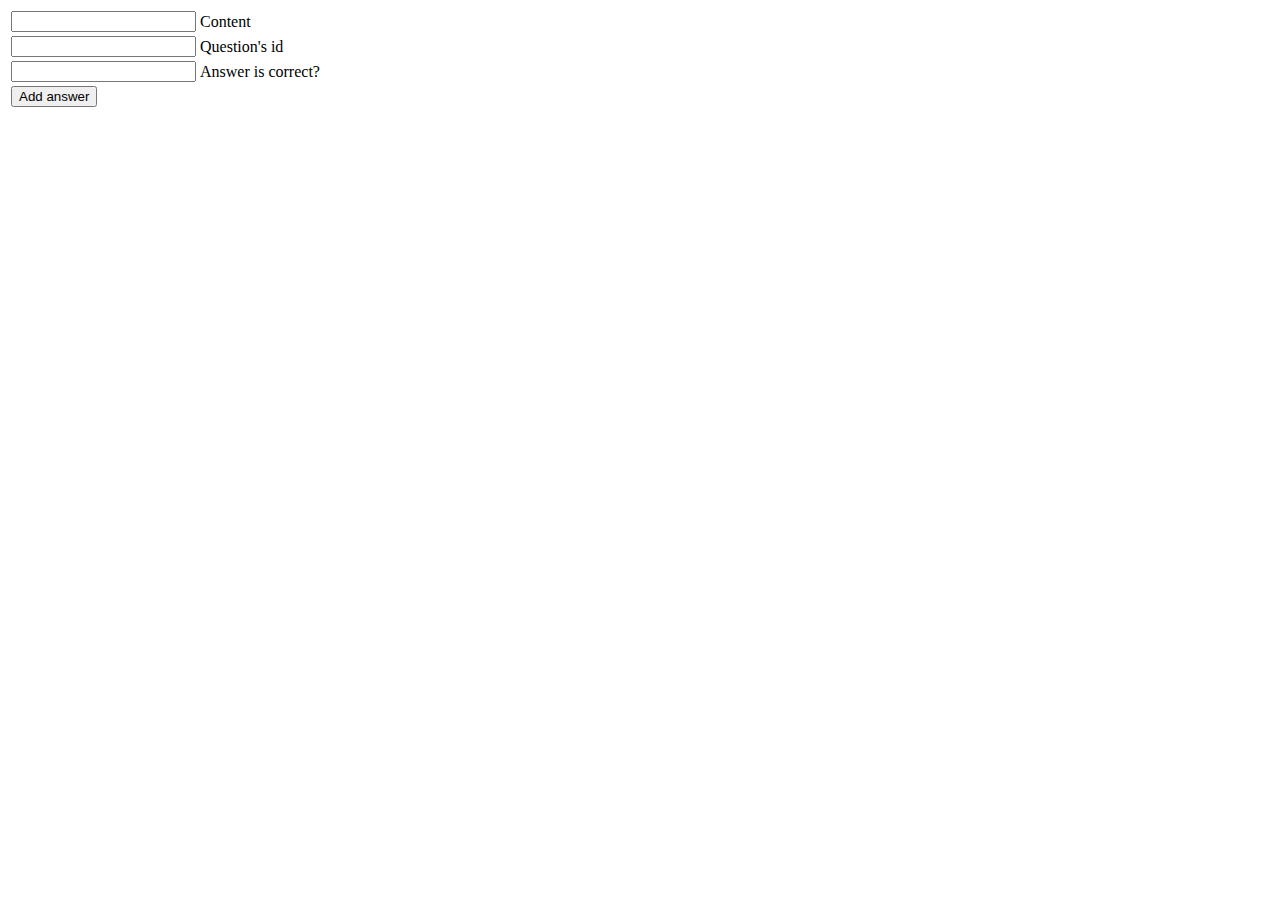
<file: src/main/resources/templates/addAnswer.html>
<!DOCTYPE html>
<html lang="en">
<head>
    <meta charset="UTF-8">
    <title>Add answer</title>
</head>
    <body>
        <form method="post" action="/answer/add">
            <table>
                <tr>
                    <td> <input type="text" name="content"/></td>
                    <td>Content</td>
                </tr>
                <tr>
                    <td> <input type="text" name="question"/></td>
                    <td>Question's id</td>
                </tr>
                <tr>
                    <td> <input type="text" name="correct"/></td>
                    <td>Answer is correct?</td>
                </tr>
                <tr>
                    <td colspan="2"> <input type="submit" value="Add answer"/></td>
                </tr>
            </table>
        </form>
    </body>
</html>
</file>
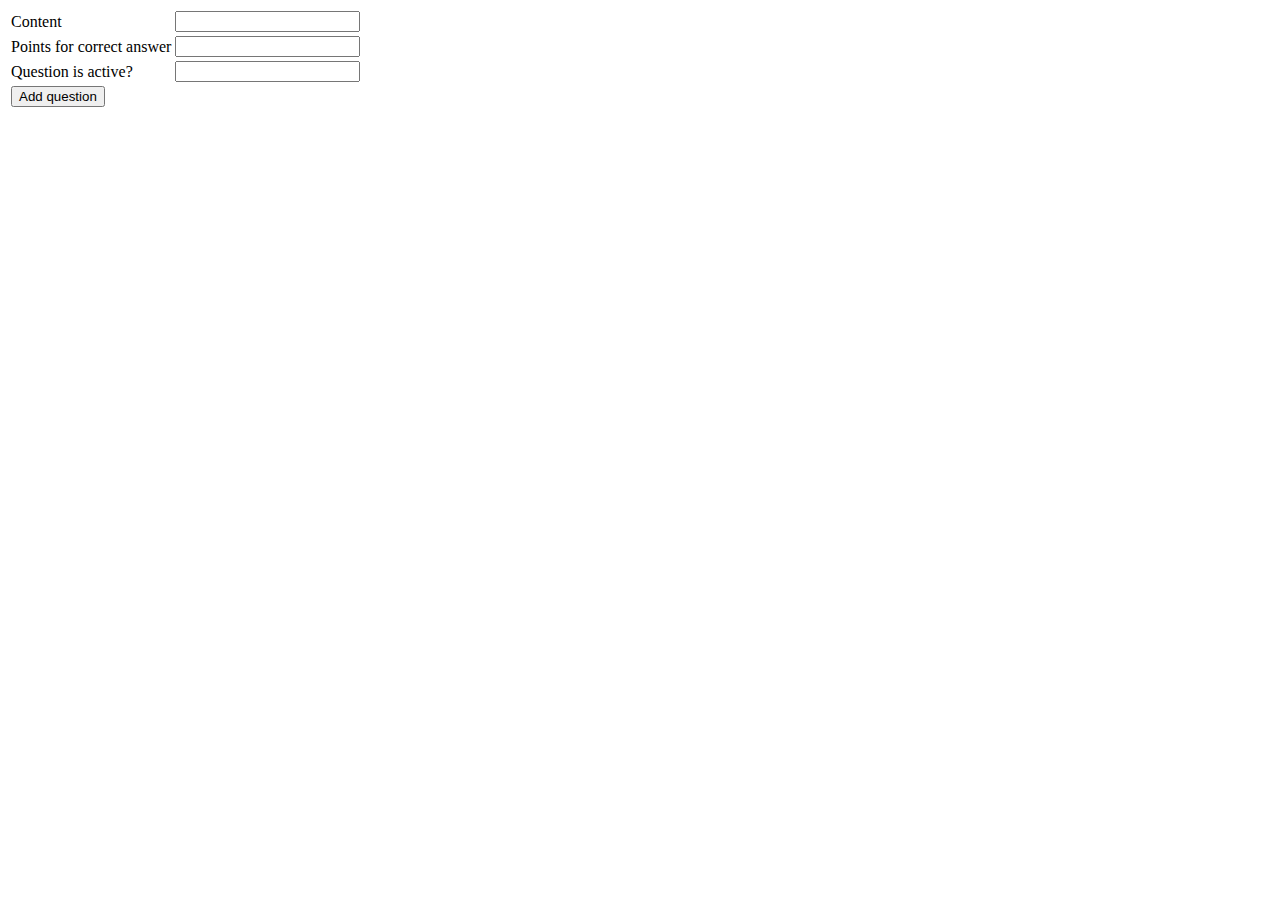
<file: src/main/resources/templates/addQuestion.html>
<!DOCTYPE html>
<html lang="en">
<head>
    <meta charset="UTF-8">
    <title>Add question</title>
</head>
    <body>
        <form method="post" action="/question/add">
            <table>
                <tr>
                    <td>Content</td>
                    <td> <input type="text" name="content"/></td>
                </tr>
                <tr>
                    <td>Points for correct answer</td>
                    <td> <input type="text" name="pointsForCorrectAnswer"/></td>
                </tr>
                <tr>
                    <td>Question is active?</td>
                    <td> <input type="text" name="active"/></td>
                </tr>
                <tr>
                    <td colspan="2"> <input type="submit" value="Add question"/></td>
                </tr>
            </table>
        </form>
    </body>
</html>
</file>
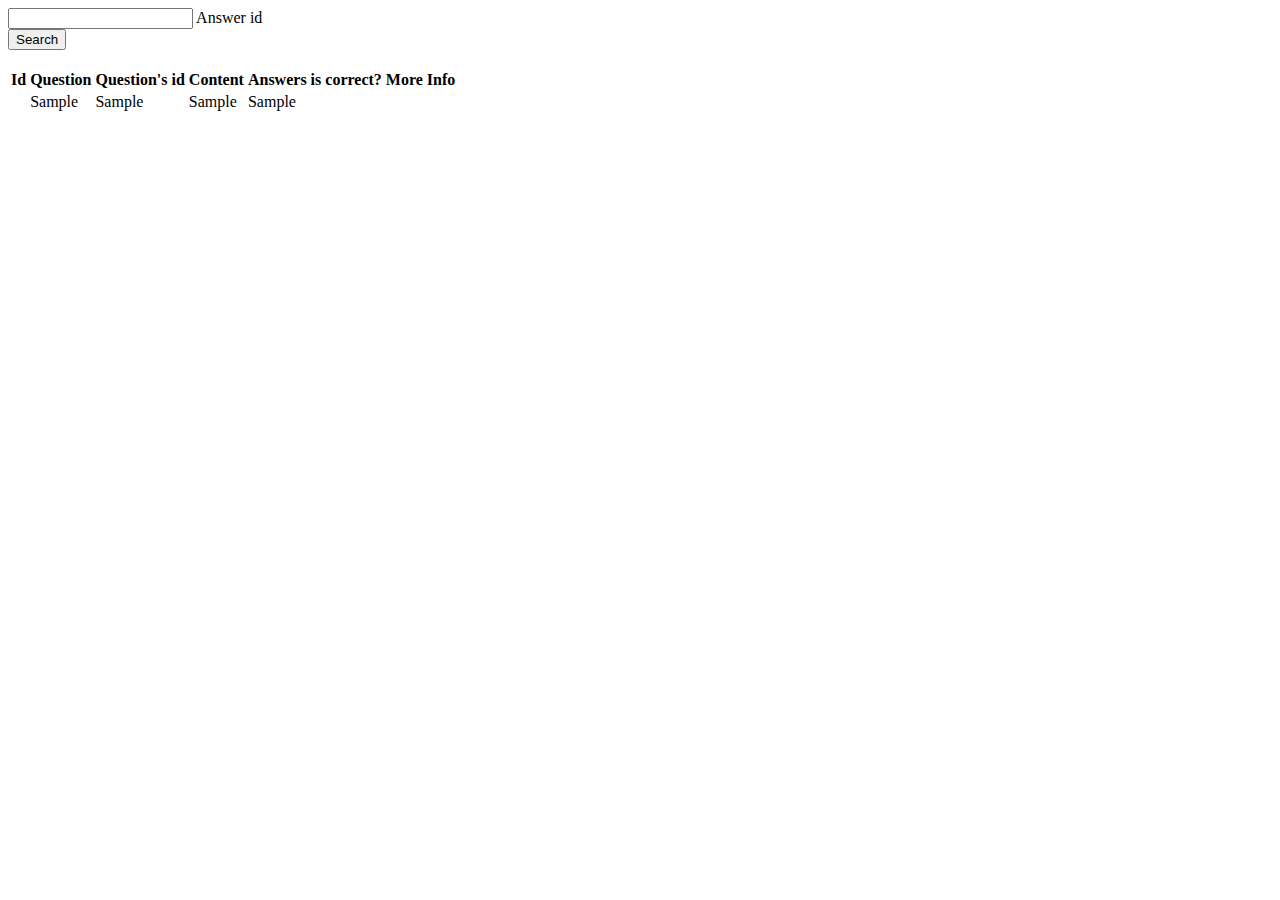
<file: src/main/resources/templates/answersList.html>
<!DOCTYPE html>
<html lang="en" xmlns:th="http://www.thymeleaf.org">
<head>
    <meta charset="UTF-8">
    <title>Title</title>
</head>
<body>
    <form action="answers">
        <input type="text" name="${answers.id}"/> Answer id <br/>
        <input type="submit" value="Search"/> <br/><br/>
    </form>
    <table>
        <tr>

            <th>Id</th>
            <th>Question</th>
            <th>Question's id</th>
            <th>Content</th>
            <th>Answers is correct?</th>
            <th>More Info</th>
        </tr>
        <tr th:each="answer : ${answers}" th:object="${answer}">
            <td th:text="*{id}"Sample></td>
            <td th:text="*{question}">Sample</td>
            <td th:text="*{question.id}">Sample</td>
            <td th:text="*{content}">Sample</td>
            <td th:text="*{correct}">Sample</td>
            <!--                <td> <a th:href="@{/web/city/id/{cityId}/(cityId=*{id})}"> View info </a></td>-->
            <!--                <td> <a th:href="@{'/web/city/id/' + ${city.id}}"> View info </a></td>-->
        </tr>
    </table>
</body>
</html>
</file>
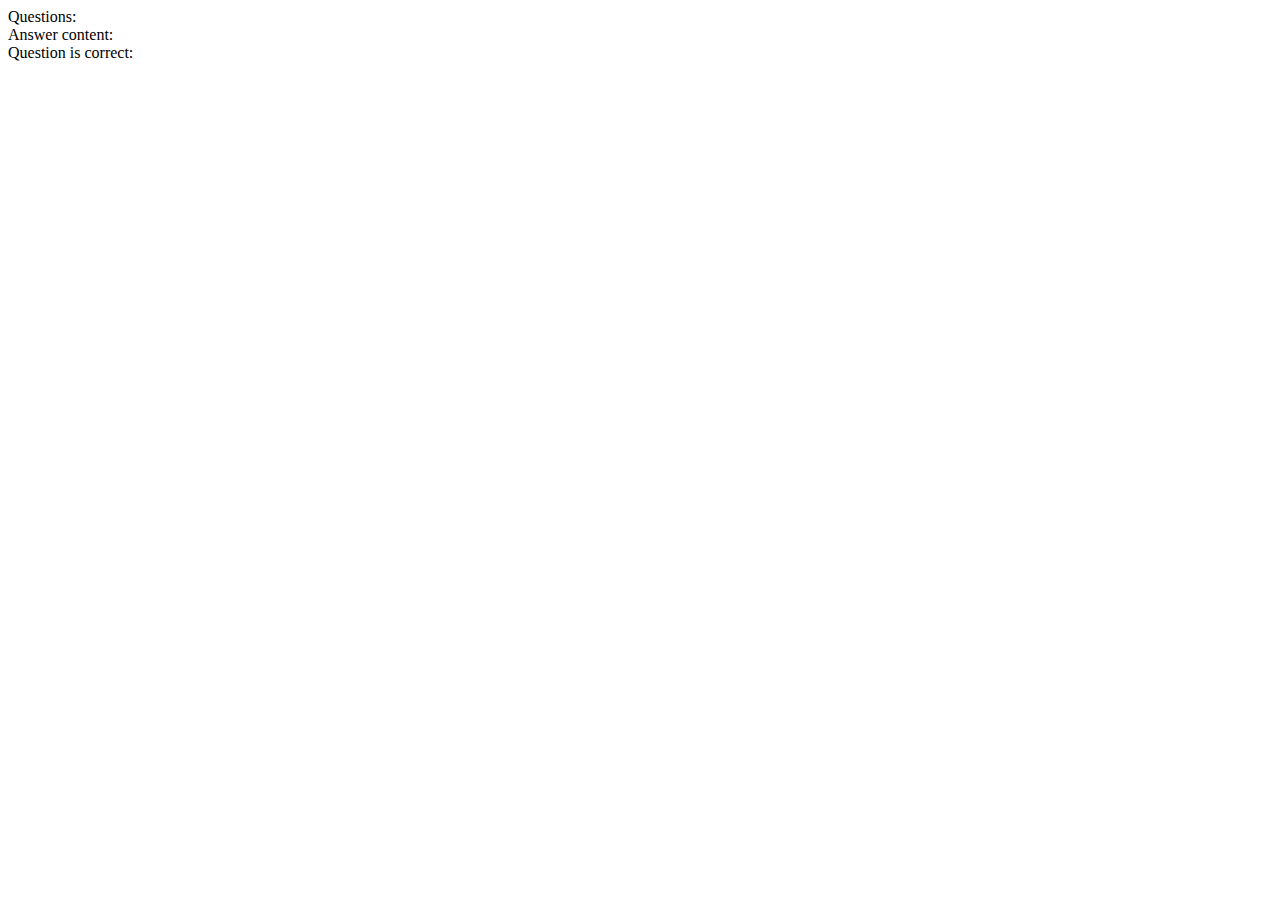
<file: src/main/resources/templates/answerView.html>
<!DOCTYPE html>
<html lang="en" xmlns:th="http://www.thymeleaf.org">
<head>
    <meta charset="UTF-8">
    <title>Title</title>
</head>
<body>
    <div th:object="${answer}">

        Questions: <span th:text="*{question.content}"></span><br/>
        Answer content: <span th:text="*{content}"></span><br/>
        Question is correct: <span th:text="*{correct}"></span><br/>
<!--        Answers: <span th:text="*{answers}"></span><br/>-->
        <!--        Country Name: <span th:text="*{country.name}"></span><br/>-->
        <!--        Continent: <span th:text="*{country.continent}"></span><br/>-->
    </div>
</body>
</html>
</file>
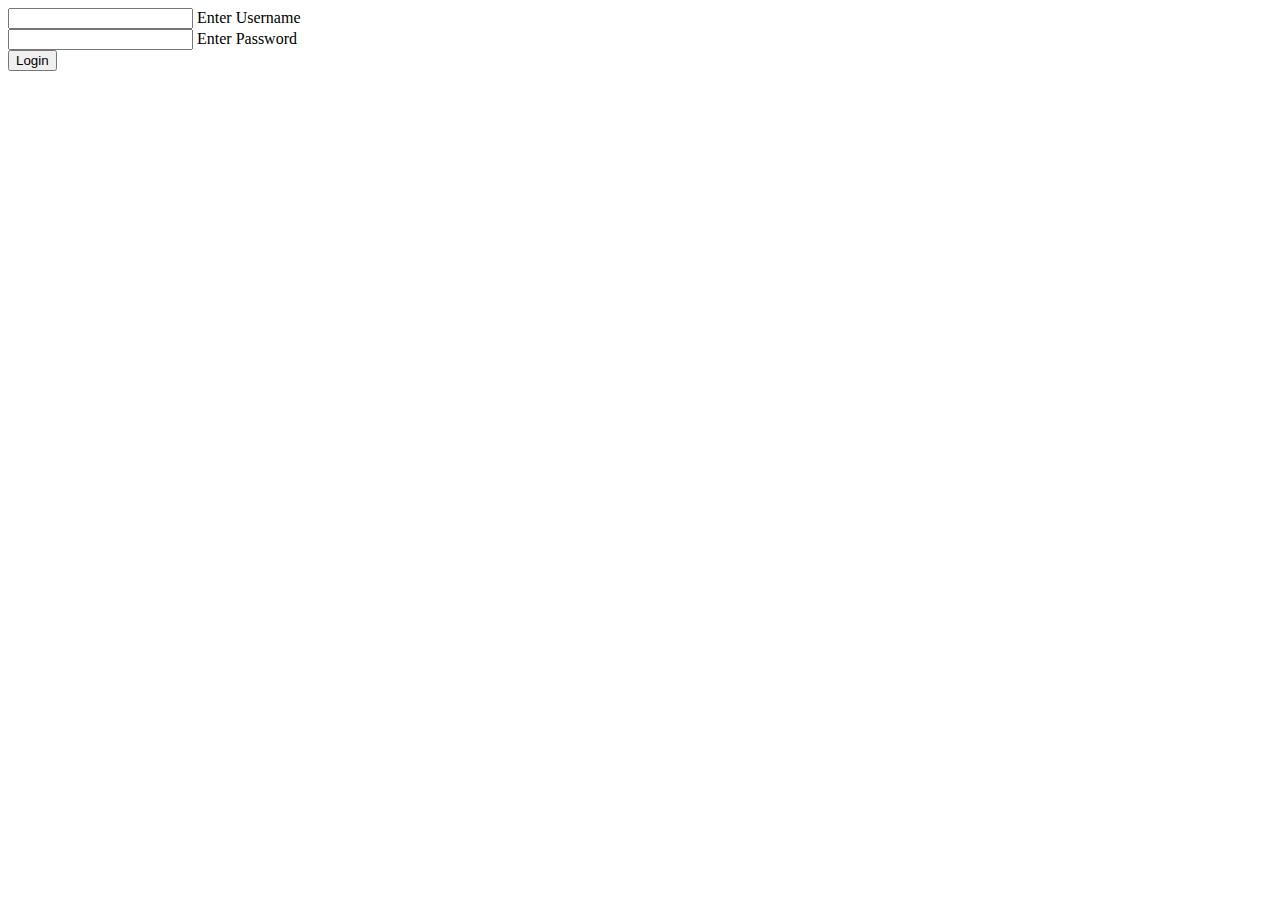
<file: src/main/resources/templates/login.html>
<!DOCTYPE html>
<html lang="en">
<head>
    <meta charset="UTF-8">
    <title>Login page</title>
</head>
<body>
    <form method="post" action="/web/login">
        <input type="text" name="username" /> Enter Username <br/>
        <input type="password" name="password" /> Enter Password <br/>
        <input type="submit" value="Login"/>
    </form>
</body>
</html>
</file>
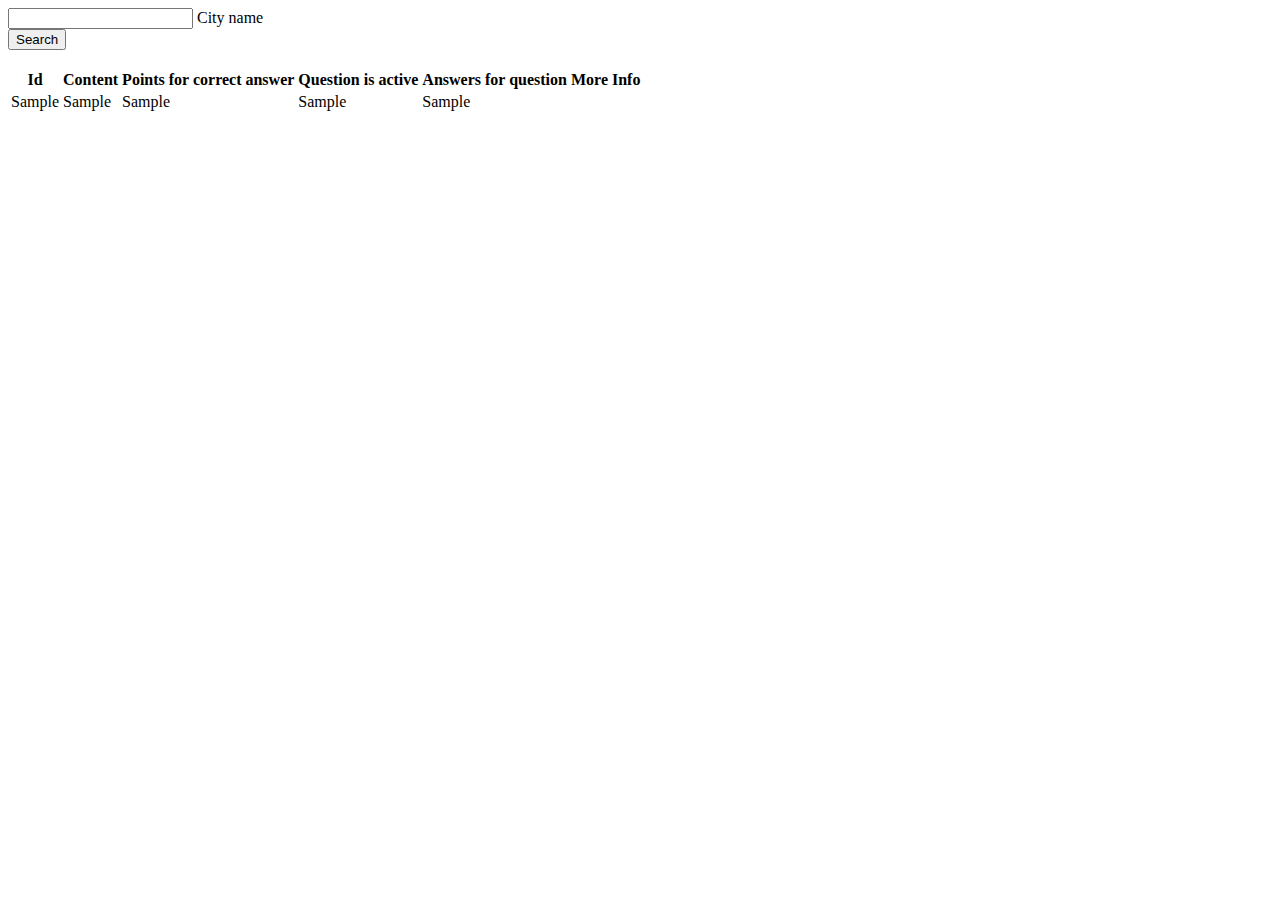
<file: src/main/resources/templates/questionsList.html>
<!DOCTYPE html>
<html lang="en" xmlns:th="http://www.thymeleaf.org">
<head>
    <meta charset="UTF-8">
    <title>Title</title>
</head>
    <body>
        <form action="questions">
            <input type="text" name="cityName"/> City name <br/>
            <input type="submit" value="Search"/> <br/><br/>
        </form>
        <table>
            <tr>
                <th>Id</th>
                <th>Content</th>
                <th>Points for correct answer</th>
                <th>Question is active</th>
                <th>Answers for question</th>
                <th>More Info</th>
            </tr>
            <tr th:each="question : ${questions}" th:object="${question}">
                <td th:text="*{id}">Sample</td>
                <td th:text="*{content}">Sample</td>
                <td th:text="*{pointsForCorrectAnswer}">Sample</td>
                <td th:text="*{active}">Sample</td>
                <td th:text="*{answers}">Sample</td>
<!--                <td> <a th:href="@{/web/city/id/{cityId}/(cityId=*{id})}"> View info </a></td>-->
                <!--                <td> <a th:href="@{'/web/city/id/' + ${city.id}}"> View info </a></td>-->
            </tr>
        </table>
    </body>
</html>
</file>
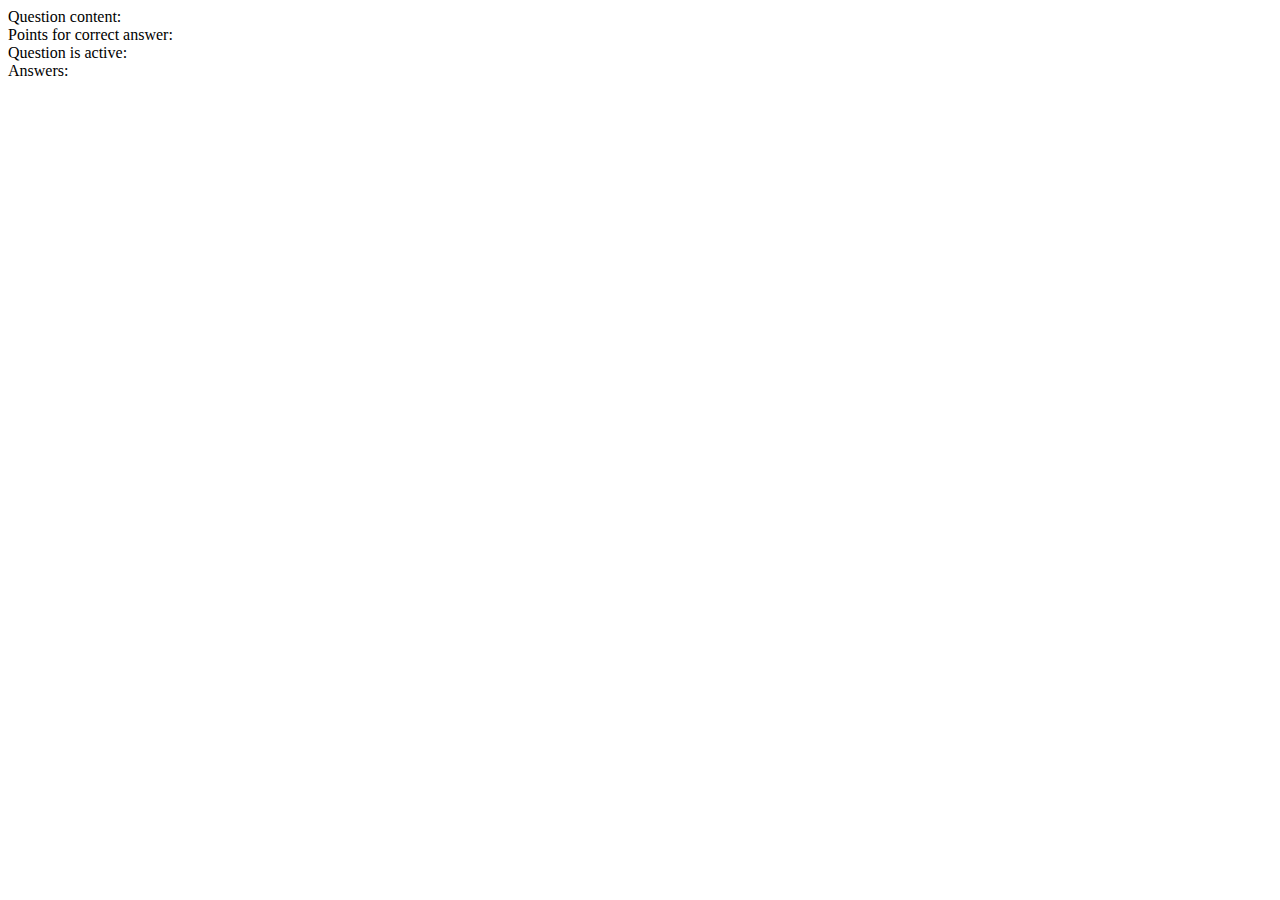
<file: src/main/resources/templates/questionView.html>
<!DOCTYPE html>
<html lang="en" xmlns:th="http://www.thymeleaf.org">
<head>
    <meta charset="UTF-8">
    <title>Title</title>
</head>
<body>
    <div th:object="${question}">
        Question content: <span th:text="*{content}"></span><br/>
        Points for correct answer: <span th:text="*{pointsForCorrectAnswer}"></span><br/>
        Question is active: <span th:text="*{active}"></span><br/>
        Answers: <span th:text="*{answers}"></span><br/>
<!--        Country Name: <span th:text="*{country.name}"></span><br/>-->
<!--        Continent: <span th:text="*{country.continent}"></span><br/>-->
    </div>
</body>
</html>
</file>
